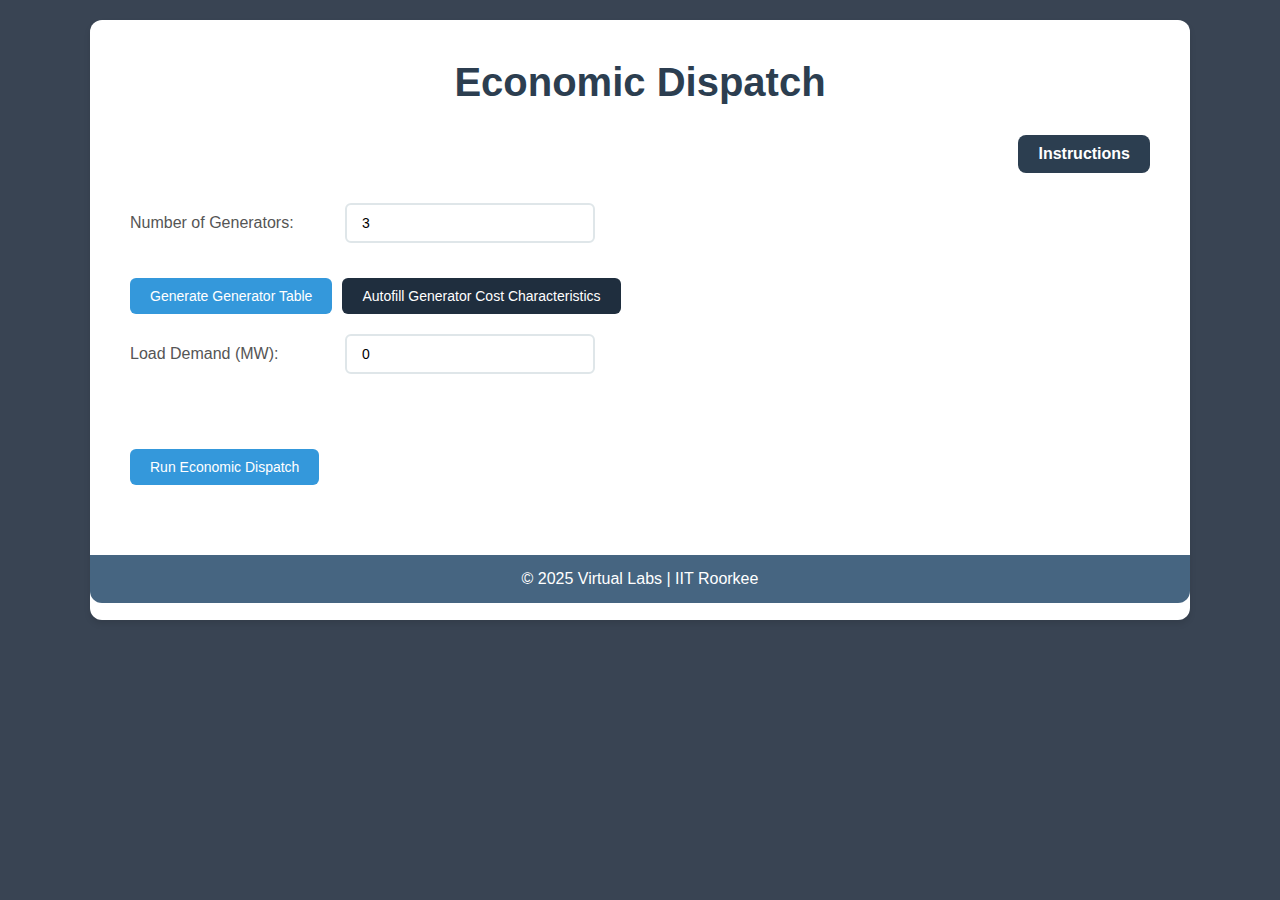
<file: simulation/index.html>
<!DOCTYPE html>
<html lang="en">
<head>
    <meta charset="UTF-8">
    <meta name="viewport" content="width=device-width, initial-scale=1.0">
    <title>Economic Dispatch</title>
    <link href="https://fonts.googleapis.com/css2?family=Nunito+Sans:wght@400;700&display=swap" rel="stylesheet">
    <style>
        /* Reset & Base */
        * {
            margin: 0;
            padding: 0;
            box-sizing: border-box;
        }
        body {
            font-family: 'Segoe UI', Tahoma, Geneva, Verdana, sans-serif;
            background-color: #394453;
            padding: 20px;
            min-height: 100vh;
        }
        /* Main Container */
        .container {
            max-width: 1100px;
            margin: 0 auto;
            background: white;
            padding: 40px;
            border-radius: 12px;
            box-shadow: 0 4px 6px rgba(0, 0, 0, 0.1);
            min-height: 600px;
        }
        /* Heading */
        h1 {
            display: flex;
            justify-content: center;
            align-items: center;
            font-size: 2.5rem;
            font-weight: 700;
            color: #2c3e50;
            margin-bottom: 30px;
        }
        /* Navbar */
        .navbar {
            display: flex;
            flex-direction: column;
            gap: 20px;
            width: 100%;
        }
        /* Instructions Button */
        .instructions {
            display: flex;
            justify-content: flex-end;
            margin-bottom: 10px;
        }
        .instructions button {
            background-color: #2c3e50;
            color: white;
            padding: 10px 20px;
            border: none;
            border-radius: 8px;
            cursor: pointer;
            font-size: 16px;
            font-weight: 600;
            transition: background-color 0.3s ease;
        }
        .instructions button:hover {
            background-color: #040f19;
        }
        /* Modal Styling */
        .modal {
            display: none;
            position: fixed;
            z-index: 1000;
            left: 0;
            top: 0;
            width: 100%;
            height: 100%;
            overflow: auto;
            background-color: rgba(0, 0, 0, 0.6);
            animation: fadeIn 0.3s ease;
        }
        .modal-content {
            background-color: #ffffff;
            margin: 5% auto;
            padding: 25px 30px;
            border: none;
            width: 90%;
            max-width: 900px;
            border-radius: 12px;
            box-shadow: 0 6px 20px rgba(0, 0, 0, 0.25);
            animation: slideIn 0.3s ease;
            box-sizing: border-box;
            max-height: 85vh;
            overflow-y: auto;
        }
        .close {
            color: #444;
            float: right;
            font-size: 28px;
            font-weight: bold;
            cursor: pointer;
            transition: color 0.2s ease;
            line-height: 20px;
        }
        .close:hover {
            color: #e53935;
        }
        .close::before {
            content: '×';
        }
        @keyframes fadeIn {
            from { opacity: 0; }
            to { opacity: 1; }
        }
        @keyframes slideIn {
            from { transform: translateY(-20px); opacity: 0; }
            to { transform: translateY(0); opacity: 1; }
        }
        /* Input rows */
        .input-row {
            display: flex;
            align-items: center;
            gap: 15px;
            margin-bottom: 15px;
            flex-wrap: wrap;
        }
        label {
            color: #555;
            font-weight: 500;
            min-width: 200px;
        }
        input[type="number"] {
            padding: 10px 15px;
            border: 2px solid #dfe6e9;
            border-radius: 6px;
            font-size: 14px;
            width: 250px;
            transition: border-color 0.3s;
        }
        input[type="number"]:focus {
            outline: none;
            border-color: #3498db;
        }
        /* Buttons */
        button {
            padding: 10px 20px;
            background-color: #3498db;
            color: white;
            border: none;
            border-radius: 6px;
            cursor: pointer;
            font-size: 14px;
            font-weight: 500;
            transition: background-color 0.3s;
        }
        button:hover {
            background-color: #2980b9;
        }
        .button-group {
            display: flex;
            gap: 10px;
            flex-wrap: wrap;
        }
        .button-secondary {
            background-color: #1f2e3e;
        }
        .button-secondary:hover {
            background-color: #151f2b;
        }
        /* Table */
        .table-responsive {
            width: 100%;
            overflow-x: auto;
            -webkit-overflow-scrolling: touch;
            margin-top: 20px;
        }
        table {
            width: 100%;
            border-collapse: collapse;
            border-radius: 8px;
            overflow: hidden;
            min-width: max-content;
        }
        th, td {
            border: 1px solid #dfe6e9;
            padding: 12px;
            text-align: center;
            white-space: nowrap;
        }
        th {
            background-color: #34495e;
            color: white;
            font-weight: 600;
            text-transform: uppercase;
            font-size: 0.85rem;
            letter-spacing: 0.5px;
        }
        tbody tr:nth-child(even) {
            background-color: #f8f9fa;
        }
        tbody tr:hover {
            background-color: #e8f4f8;
        }
        td input {
            width: 100%;
            min-width: 60px;
            padding: 6px;
            border: 1px solid #dfe6e9;
            border-radius: 4px;
            text-align: center;
            box-sizing: border-box;
        }
        /* Results */
        #results {
            margin-top: 20px;
        }
        #results table {
            margin: 10px 0;
        }
        #results h3, #results h4 {
            text-align: left;
            margin: 20px 0 10px 0;
            color: #2c3e50;
        }
        /* Footer */
        footer {
            text-align: center;
            padding: 15px;
            margin: 30px -40px -40px -40px;
            background-color: #466581;
            color: white;
            border-radius: 0 0 12px 12px;
            font-size: 16px;
        }
        /* Responsive Adjustments */
        @media (max-width: 768px) {
            .container {
                padding: 25px;
            }
            h1 {
                font-size: 2rem;
                margin-bottom: 20px;
            }
            .input-row {
                flex-direction: column;
                align-items: stretch;
            }
            label {
                min-width: auto;
            }
            input[type="number"] {
                width: 100%;
            }
            .button-group {
                flex-direction: column;
            }
            button {
                width: 100%;
            }
            .instructions {
                justify-content: center;
            }
            th, td {
                padding: 8px 4px;
                font-size: 0.8rem;
            }
            footer {
                margin: 30px -25px -25px -25px;
                font-size: 14px;
            }
        }
        @media (max-width: 480px) {
            body {
                padding: 10px;
            }
            .container {
                padding: 20px;
            }
            h1 {
                font-size: 1.75rem;
            }
            .instructions button {
                font-size: 14px;
                padding: 8px 16px;
            }
            footer {
                margin: 30px -20px -20px -20px;
            }
        }
    </style>
</head>
<body>
    <div class="container">
        <h1>Economic Dispatch</h1>

        <div class="navbar">
            <div class="instructions">
                <button onclick="openModal()">Instructions</button>
            </div>

            <div class="input-row">
                <label for="numGenerators">Number of Generators:</label>
                <input type="number" id="numGenerators" min="1" value="3">
            </div>
            <div class="button-group">
                <button onclick="generateTable()">Generate Generator Table</button>
                <button onclick="autofillThreeGeneratorData()" class="button-secondary">Autofill Generator Cost Characteristics</button>
            </div>

            <div class="input-row">
                <label for="loadDemand">Load Demand (MW):</label>
                <input type="number" id="loadDemand" value="0">
            </div>

            <div id="generatorTableContainer" class="table-responsive"></div>

            <div class="button-group">
                <button onclick="runEconomicDispatch()">Run Economic Dispatch</button>
            </div>

            <div id="results"></div>
        </div>

        <footer>&copy; 2025 Virtual Labs | IIT Roorkee</footer>
    </div>

    <!-- Modal for Instructions -->
    <div id="instructionModal" class="modal">
        <div class="modal-content">
            <!-- <span class="close" onclick="closeModal()"></span> -->
            
            <div style="font-family: 'Nunito Sans', sans-serif; font-size: 20px; text-align: justify; line-height: 1.6;">
                <b>STEP 1</b>: Enter the number of generators in power system. Then, click on the <b>"Generate Generator Table"</b> and fill the details of generators i.e., a, b, c (Quadratic, linear and no-load cost coefficients), and Minimum (MW) and Maximum power (MW) for each buses and the load demand.
                <br>
                <b>Note:</b> Generator data for three generators systems is already provided. To access the data click on the button of <b>"Autofill Generator Cost Characteristics"</b>. 
              <br><br>
                <b>STEP 2</b>: Click on <b>"Run Economic Dispatch"</b>. 
                <br><br>
                <b>STEP 3</b>: The values of the generators scheduled power and its associated cost are displayed in Table format. The total cost incurred and the lambda are also displayed in the bottom.
            </div>
        </div>
    </div>

    <script>
        function openModal() {
            document.getElementById('instructionModal').style.display = 'block';
        }

        function closeModal() {
            document.getElementById('instructionModal').style.display = 'none';
        }

        window.onclick = function(event) {
            var modal = document.getElementById('instructionModal');
            if (event.target == modal) {
                modal.style.display = 'none';
            }
        }

        function generateTable() {
            const num = parseInt(document.getElementById("numGenerators").value);
            const container = document.getElementById("generatorTableContainer");
            let html = `<table>
                <tr>
                    <th>Generator</th>
                    <th>a (Quadratic, ₹/MW^2)</th>
                    <th>b (Linear, ₹/MW)</th>
                    <th>c (Fixed, ₹)</th>
                    <th>Min Power (MW)</th>
                    <th>Max Power (MW)</th>
                </tr>`;
            for (let i = 0; i < num; i++) {
                html += `<tr>
                    <td>G${i + 1}</td>
                    <td><input type="number" id="a${i}" step="0.01" placeholder="a${i}"></td>
                    <td><input type="number" id="b${i}" step="1" placeholder="b${i}"></td>
                    <td><input type="number" id="c${i}" step="1" placeholder="c${i}"></td>
                    <td><input type="number" id="Pmin${i}" step="1" placeholder="Min MW"></td>
                    <td><input type="number" id="Pmax${i}" step="1" placeholder="Max MW"></td>
                    </tr>`;
            }
            html += `</table>`;
            container.innerHTML = html;
        }

        function autofillThreeGeneratorData() {
            const numGeneratorsInput = document.getElementById("numGenerators");
            numGeneratorsInput.value = 3;
            generateTable();
            const generatorData = [
                { a: 0.001562, b: 7.92,  c: 561, Pmin: 150, Pmax: 600 },
                { a: 0.00194,  b: 7.85,  c: 310, Pmin: 100, Pmax: 400 },
                { a: 0.00482,  b: 7.97,  c: 78,  Pmin: 50,  Pmax: 200 }
            ];
            generatorData.forEach((g, i) => {
                document.getElementById(`a${i}`).value = g.a;
                document.getElementById(`b${i}`).value = g.b;
                document.getElementById(`c${i}`).value = g.c;
                document.getElementById(`Pmin${i}`).value = g.Pmin;
                document.getElementById(`Pmax${i}`).value = g.Pmax;
            });
            document.getElementById("loadDemand").value = 850;
        }

        function runEconomicDispatch() {
            const num = parseInt(document.getElementById("numGenerators").value);
            const loadDemand = parseFloat(document.getElementById("loadDemand").value);
            if (isNaN(num) || num < 1 || isNaN(loadDemand) || loadDemand <= 0) {
                alert("Please enter valid number of generators and load demand.");
                return;
            }
            let generators = [];
            for (let i = 0; i < num; i++) {
                let a = parseFloat(document.getElementById(`a${i}`).value);
                let b = parseFloat(document.getElementById(`b${i}`).value);
                let c = parseFloat(document.getElementById(`c${i}`).value);
                let Pmin = parseFloat(document.getElementById(`Pmin${i}`).value);
                let Pmax = parseFloat(document.getElementById(`Pmax${i}`).value);
                if (isNaN(a) || isNaN(b) || isNaN(c) || isNaN(Pmin) || isNaN(Pmax)) {
                    alert(`Invalid input for Generator ${i + 1}`);
                    return;
                }
                generators.push({ id: i + 1, a, b, c, Pmin, Pmax, allocated: 0 });
            }
            const sumPmin = generators.reduce((sum, g) => sum + g.Pmin, 0);
            const sumPmax = generators.reduce((sum, g) => sum + g.Pmax, 0);
            if (loadDemand < sumPmin) {
                alert(`⚠️ Demand (${loadDemand} MW) is less than the sum of minimum generation limits (${sumPmin} MW).`);
                return;
            }
            if (loadDemand > sumPmax) {
                alert(`⚠️ Demand (${loadDemand} MW) exceeds the total maximum capacity of generators (${sumPmax} MW).`);
                return;
            }
            let lambda = 0;
            const allLinear = generators.every(g => g.a === 0);
            if (allLinear) {
                generators.sort((g1, g2) => g1.b - g2.b);
                let remainingLoad = loadDemand;
                for (const g of generators) {
                    if (remainingLoad <= 0) break;
                    let power = Math.min(g.Pmax, Math.max(g.Pmin, remainingLoad));
                    g.allocated = power;
                    remainingLoad -= power;
                }
                const lastUsed = generators.findLast(g => g.allocated > 0);
                lambda = lastUsed ? lastUsed.b : 0;
            } else {
                const tolerance = 0.01;
                let lambdaLow = Math.min(...generators.map(g => g.a > 0 ? 2 * g.a * g.Pmin + g.b : Infinity));
                let lambdaHigh = Math.max(...generators.map(g => g.a > 0 ? 2 * g.a * g.Pmax + g.b : -Infinity));
                let iterations = 0;
                const maxIterations = 1000;
                while (iterations < maxIterations) {
                    lambda = (lambdaLow + lambdaHigh) / 2;
                    let totalGen = 0;
                    for (let g of generators) {
                        let P;
                        if (g.a === 0) {
                            P = lambda > g.b ? g.Pmax : g.Pmin;
                        } else {
                            P = (lambda - g.b) / (2 * g.a);
                        }
                        if (P < g.Pmin) P = g.Pmin;
                        if (P > g.Pmax) P = g.Pmax;
                        g.allocated = P;
                        totalGen += P;
                    }
                    const mismatch = totalGen - loadDemand;
                    if (Math.abs(mismatch) < tolerance) break;
                    if (mismatch > 0) lambdaHigh = lambda;
                    else lambdaLow = lambda;
                    iterations++;
                }
                if (iterations >= maxIterations) {
                    console.warn("⚠️ Lambda Iteration reached maximum iterations without converging.");
                }
            }
            generators.sort((g1, g2) => g1.id - g2.id);
            let totalCost = 0;
            let resultHtml = `<h3>Economic Dispatch Results</h3><table>
                                <tr><th>Generator</th><th>Scheduled Power (MW)</th><th>Cost (₹)</th></tr>`;
            generators.forEach(g => {
                let cost = 0;
                if (g.allocated > 0) {
                    cost = g.a * g.allocated ** 2 + g.b * g.allocated + g.c;
                    totalCost += cost;
                }
                resultHtml += `<tr><td>G${g.id}</td><td>${g.allocated.toFixed(2)}</td><td>${cost.toFixed(2)}</td></tr>`;
            });
            resultHtml += `</table><h4>Total Cost: ${totalCost.toFixed(2)} ₹</h4>`;
            resultHtml += `<h4>Lambda (Marginal Cost): ${lambda.toFixed(4)} ₹/MW</h4>`;
            resultHtml += `<h4>Total Generation: ${generators.reduce((sum, g) => sum + g.allocated, 0).toFixed(2)} MW</h4>`;
            resultHtml += `<h4>Total Demand: ${loadDemand.toFixed(2)} MW</h4>`;
            document.getElementById("results").innerHTML = resultHtml;
        }
    </script>
<script src="../assets/js/iframeResize.js"></script>
        
        </body>
</html>
</file>
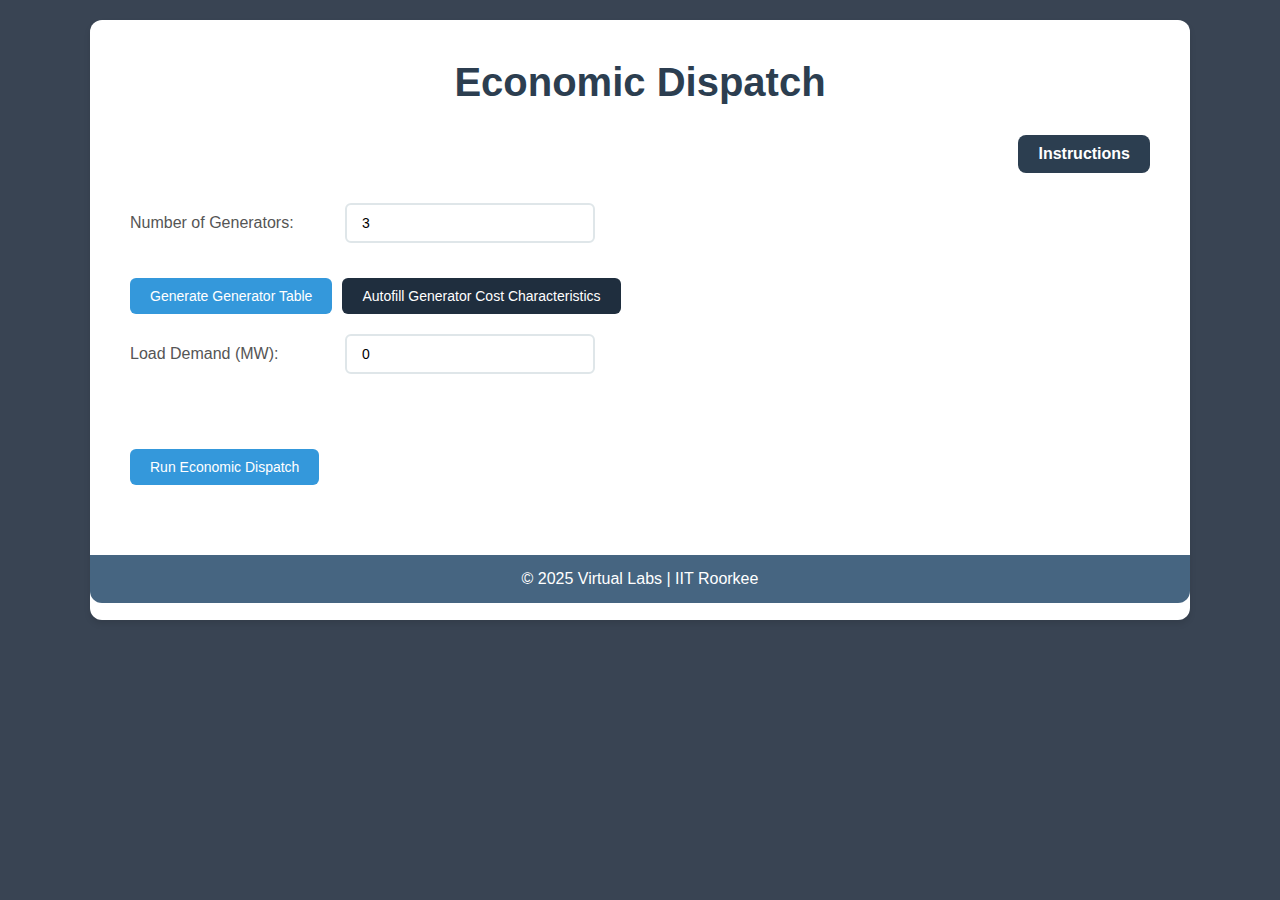
<file: experiment/simulation/index.html>
<!DOCTYPE html>
<html lang="en">
<head>
    <meta charset="UTF-8">
    <meta name="viewport" content="width=device-width, initial-scale=1.0">
    <title>Economic Dispatch</title>
    <link href="https://fonts.googleapis.com/css2?family=Nunito+Sans:wght@400;700&display=swap" rel="stylesheet">
    <style>
        /* Reset & Base */
        * {
            margin: 0;
            padding: 0;
            box-sizing: border-box;
        }
        body {
            font-family: 'Segoe UI', Tahoma, Geneva, Verdana, sans-serif;
            background-color: #394453;
            padding: 20px;
            min-height: 100vh;
        }
        /* Main Container */
        .container {
            max-width: 1100px;
            margin: 0 auto;
            background: white;
            padding: 40px;
            border-radius: 12px;
            box-shadow: 0 4px 6px rgba(0, 0, 0, 0.1);
            min-height: 600px;
        }
        /* Heading */
        h1 {
            display: flex;
            justify-content: center;
            align-items: center;
            font-size: 2.5rem;
            font-weight: 700;
            color: #2c3e50;
            margin-bottom: 30px;
        }
        /* Navbar */
        .navbar {
            display: flex;
            flex-direction: column;
            gap: 20px;
            width: 100%;
        }
        /* Instructions Button */
        .instructions {
            display: flex;
            justify-content: flex-end;
            margin-bottom: 10px;
        }
        .instructions button {
            background-color: #2c3e50;
            color: white;
            padding: 10px 20px;
            border: none;
            border-radius: 8px;
            cursor: pointer;
            font-size: 16px;
            font-weight: 600;
            transition: background-color 0.3s ease;
        }
        .instructions button:hover {
            background-color: #040f19;
        }
        /* Modal Styling */
        .modal {
            display: none;
            position: fixed;
            z-index: 1000;
            left: 0;
            top: 0;
            width: 100%;
            height: 100%;
            overflow: auto;
            background-color: rgba(0, 0, 0, 0.6);
            animation: fadeIn 0.3s ease;
        }
        .modal-content {
            background-color: #ffffff;
            margin: 5% auto;
            padding: 25px 30px;
            border: none;
            width: 90%;
            max-width: 900px;
            border-radius: 12px;
            box-shadow: 0 6px 20px rgba(0, 0, 0, 0.25);
            animation: slideIn 0.3s ease;
            box-sizing: border-box;
            max-height: 85vh;
            overflow-y: auto;
        }
        .close {
            color: #444;
            float: right;
            font-size: 28px;
            font-weight: bold;
            cursor: pointer;
            transition: color 0.2s ease;
            line-height: 20px;
        }
        .close:hover {
            color: #e53935;
        }
        .close::before {
            content: '×';
        }
        @keyframes fadeIn {
            from { opacity: 0; }
            to { opacity: 1; }
        }
        @keyframes slideIn {
            from { transform: translateY(-20px); opacity: 0; }
            to { transform: translateY(0); opacity: 1; }
        }
        /* Input rows */
        .input-row {
            display: flex;
            align-items: center;
            gap: 15px;
            margin-bottom: 15px;
            flex-wrap: wrap;
        }
        label {
            color: #555;
            font-weight: 500;
            min-width: 200px;
        }
        input[type="number"] {
            padding: 10px 15px;
            border: 2px solid #dfe6e9;
            border-radius: 6px;
            font-size: 14px;
            width: 250px;
            transition: border-color 0.3s;
        }
        input[type="number"]:focus {
            outline: none;
            border-color: #3498db;
        }
        /* Buttons */
        button {
            padding: 10px 20px;
            background-color: #3498db;
            color: white;
            border: none;
            border-radius: 6px;
            cursor: pointer;
            font-size: 14px;
            font-weight: 500;
            transition: background-color 0.3s;
        }
        button:hover {
            background-color: #2980b9;
        }
        .button-group {
            display: flex;
            gap: 10px;
            flex-wrap: wrap;
        }
        .button-secondary {
            background-color: #1f2e3e;
        }
        .button-secondary:hover {
            background-color: #151f2b;
        }
        /* Table */
        .table-responsive {
            width: 100%;
            overflow-x: auto;
            -webkit-overflow-scrolling: touch;
            margin-top: 20px;
        }
        table {
            width: 100%;
            border-collapse: collapse;
            border-radius: 8px;
            overflow: hidden;
            min-width: max-content;
        }
        th, td {
            border: 1px solid #dfe6e9;
            padding: 12px;
            text-align: center;
            white-space: nowrap;
        }
        th {
            background-color: #34495e;
            color: white;
            font-weight: 600;
            text-transform: uppercase;
            font-size: 0.85rem;
            letter-spacing: 0.5px;
        }
        tbody tr:nth-child(even) {
            background-color: #f8f9fa;
        }
        tbody tr:hover {
            background-color: #e8f4f8;
        }
        td input {
            width: 100%;
            min-width: 60px;
            padding: 6px;
            border: 1px solid #dfe6e9;
            border-radius: 4px;
            text-align: center;
            box-sizing: border-box;
        }
        /* Results */
        #results {
            margin-top: 20px;
        }
        #results table {
            margin: 10px 0;
        }
        #results h3, #results h4 {
            text-align: left;
            margin: 20px 0 10px 0;
            color: #2c3e50;
        }
        /* Footer */
        footer {
            text-align: center;
            padding: 15px;
            margin: 30px -40px -40px -40px;
            background-color: #466581;
            color: white;
            border-radius: 0 0 12px 12px;
            font-size: 16px;
        }
        /* Responsive Adjustments */
        @media (max-width: 768px) {
            .container {
                padding: 25px;
            }
            h1 {
                font-size: 2rem;
                margin-bottom: 20px;
            }
            .input-row {
                flex-direction: column;
                align-items: stretch;
            }
            label {
                min-width: auto;
            }
            input[type="number"] {
                width: 100%;
            }
            .button-group {
                flex-direction: column;
            }
            button {
                width: 100%;
            }
            .instructions {
                justify-content: center;
            }
            th, td {
                padding: 8px 4px;
                font-size: 0.8rem;
            }
            footer {
                margin: 30px -25px -25px -25px;
                font-size: 14px;
            }
        }
        @media (max-width: 480px) {
            body {
                padding: 10px;
            }
            .container {
                padding: 20px;
            }
            h1 {
                font-size: 1.75rem;
            }
            .instructions button {
                font-size: 14px;
                padding: 8px 16px;
            }
            footer {
                margin: 30px -20px -20px -20px;
            }
        }
    </style>
</head>
<body>
    <div class="container">
        <h1>Economic Dispatch</h1>

        <div class="navbar">
            <div class="instructions">
                <button onclick="openModal()">Instructions</button>
            </div>

            <div class="input-row">
                <label for="numGenerators">Number of Generators:</label>
                <input type="number" id="numGenerators" min="1" value="3">
            </div>
            <div class="button-group">
                <button onclick="generateTable()">Generate Generator Table</button>
                <button onclick="autofillThreeGeneratorData()" class="button-secondary">Autofill Generator Cost Characteristics</button>
            </div>

            <div class="input-row">
                <label for="loadDemand">Load Demand (MW):</label>
                <input type="number" id="loadDemand" value="0">
            </div>

            <div id="generatorTableContainer" class="table-responsive"></div>

            <div class="button-group">
                <button onclick="runEconomicDispatch()">Run Economic Dispatch</button>
            </div>

            <div id="results"></div>
        </div>

        <footer>&copy; 2025 Virtual Labs | IIT Roorkee</footer>
    </div>

    <!-- Modal for Instructions -->
    <div id="instructionModal" class="modal">
        <div class="modal-content">
            <!-- <span class="close" onclick="closeModal()"></span> -->
            
            <div style="font-family: 'Nunito Sans', sans-serif; font-size: 20px; text-align: justify; line-height: 1.6;">
                <b>STEP 1</b>: Enter the number of generators in power system. Then, click on the <b>"Generate Generator Table"</b> and fill the details of generators i.e., a, b, c (Quadratic, linear and no-load cost coefficients), and Minimum (MW) and Maximum power (MW) for each buses and the load demand.
                <br>
                <b>Note:</b> Generator data for three generators systems is already provided. To access the data click on the button of <b>"Autofill Generator Cost Characteristics"</b>. 
              <br><br>
                <b>STEP 2</b>: Click on <b>"Run Economic Dispatch"</b>. 
                <br><br>
                <b>STEP 3</b>: The values of the generators scheduled power and its associated cost are displayed in Table format. The total cost incurred and the lambda are also displayed in the bottom.
            </div>
        </div>
    </div>

    <script>
        function openModal() {
            document.getElementById('instructionModal').style.display = 'block';
        }

        function closeModal() {
            document.getElementById('instructionModal').style.display = 'none';
        }

        window.onclick = function(event) {
            var modal = document.getElementById('instructionModal');
            if (event.target == modal) {
                modal.style.display = 'none';
            }
        }

        function generateTable() {
            const num = parseInt(document.getElementById("numGenerators").value);
            const container = document.getElementById("generatorTableContainer");
            let html = `<table>
                <tr>
                    <th>Generator</th>
                    <th>a (Quadratic, ₹/MW^2)</th>
                    <th>b (Linear, ₹/MW)</th>
                    <th>c (Fixed, ₹)</th>
                    <th>Min Power (MW)</th>
                    <th>Max Power (MW)</th>
                </tr>`;
            for (let i = 0; i < num; i++) {
                html += `<tr>
                    <td>G${i + 1}</td>
                    <td><input type="number" id="a${i}" step="0.01" placeholder="a${i}"></td>
                    <td><input type="number" id="b${i}" step="1" placeholder="b${i}"></td>
                    <td><input type="number" id="c${i}" step="1" placeholder="c${i}"></td>
                    <td><input type="number" id="Pmin${i}" step="1" placeholder="Min MW"></td>
                    <td><input type="number" id="Pmax${i}" step="1" placeholder="Max MW"></td>
                    </tr>`;
            }
            html += `</table>`;
            container.innerHTML = html;
        }

        function autofillThreeGeneratorData() {
            const numGeneratorsInput = document.getElementById("numGenerators");
            numGeneratorsInput.value = 3;
            generateTable();
            const generatorData = [
                { a: 0.001562, b: 7.92,  c: 561, Pmin: 150, Pmax: 600 },
                { a: 0.00194,  b: 7.85,  c: 310, Pmin: 100, Pmax: 400 },
                { a: 0.00482,  b: 7.97,  c: 78,  Pmin: 50,  Pmax: 200 }
            ];
            generatorData.forEach((g, i) => {
                document.getElementById(`a${i}`).value = g.a;
                document.getElementById(`b${i}`).value = g.b;
                document.getElementById(`c${i}`).value = g.c;
                document.getElementById(`Pmin${i}`).value = g.Pmin;
                document.getElementById(`Pmax${i}`).value = g.Pmax;
            });
            document.getElementById("loadDemand").value = 850;
        }

        function runEconomicDispatch() {
            const num = parseInt(document.getElementById("numGenerators").value);
            const loadDemand = parseFloat(document.getElementById("loadDemand").value);
            if (isNaN(num) || num < 1 || isNaN(loadDemand) || loadDemand <= 0) {
                alert("Please enter valid number of generators and load demand.");
                return;
            }
            let generators = [];
            for (let i = 0; i < num; i++) {
                let a = parseFloat(document.getElementById(`a${i}`).value);
                let b = parseFloat(document.getElementById(`b${i}`).value);
                let c = parseFloat(document.getElementById(`c${i}`).value);
                let Pmin = parseFloat(document.getElementById(`Pmin${i}`).value);
                let Pmax = parseFloat(document.getElementById(`Pmax${i}`).value);
                if (isNaN(a) || isNaN(b) || isNaN(c) || isNaN(Pmin) || isNaN(Pmax)) {
                    alert(`Invalid input for Generator ${i + 1}`);
                    return;
                }
                generators.push({ id: i + 1, a, b, c, Pmin, Pmax, allocated: 0 });
            }
            const sumPmin = generators.reduce((sum, g) => sum + g.Pmin, 0);
            const sumPmax = generators.reduce((sum, g) => sum + g.Pmax, 0);
            if (loadDemand < sumPmin) {
                alert(`⚠️ Demand (${loadDemand} MW) is less than the sum of minimum generation limits (${sumPmin} MW).`);
                return;
            }
            if (loadDemand > sumPmax) {
                alert(`⚠️ Demand (${loadDemand} MW) exceeds the total maximum capacity of generators (${sumPmax} MW).`);
                return;
            }
            let lambda = 0;
            const allLinear = generators.every(g => g.a === 0);
            if (allLinear) {
                generators.sort((g1, g2) => g1.b - g2.b);
                let remainingLoad = loadDemand;
                for (const g of generators) {
                    if (remainingLoad <= 0) break;
                    let power = Math.min(g.Pmax, Math.max(g.Pmin, remainingLoad));
                    g.allocated = power;
                    remainingLoad -= power;
                }
                const lastUsed = generators.findLast(g => g.allocated > 0);
                lambda = lastUsed ? lastUsed.b : 0;
            } else {
                const tolerance = 0.01;
                let lambdaLow = Math.min(...generators.map(g => g.a > 0 ? 2 * g.a * g.Pmin + g.b : Infinity));
                let lambdaHigh = Math.max(...generators.map(g => g.a > 0 ? 2 * g.a * g.Pmax + g.b : -Infinity));
                let iterations = 0;
                const maxIterations = 1000;
                while (iterations < maxIterations) {
                    lambda = (lambdaLow + lambdaHigh) / 2;
                    let totalGen = 0;
                    for (let g of generators) {
                        let P;
                        if (g.a === 0) {
                            P = lambda > g.b ? g.Pmax : g.Pmin;
                        } else {
                            P = (lambda - g.b) / (2 * g.a);
                        }
                        if (P < g.Pmin) P = g.Pmin;
                        if (P > g.Pmax) P = g.Pmax;
                        g.allocated = P;
                        totalGen += P;
                    }
                    const mismatch = totalGen - loadDemand;
                    if (Math.abs(mismatch) < tolerance) break;
                    if (mismatch > 0) lambdaHigh = lambda;
                    else lambdaLow = lambda;
                    iterations++;
                }
                if (iterations >= maxIterations) {
                    console.warn("⚠️ Lambda Iteration reached maximum iterations without converging.");
                }
            }
            generators.sort((g1, g2) => g1.id - g2.id);
            let totalCost = 0;
            let resultHtml = `<h3>Economic Dispatch Results</h3><table>
                                <tr><th>Generator</th><th>Scheduled Power (MW)</th><th>Cost (₹)</th></tr>`;
            generators.forEach(g => {
                let cost = 0;
                if (g.allocated > 0) {
                    cost = g.a * g.allocated ** 2 + g.b * g.allocated + g.c;
                    totalCost += cost;
                }
                resultHtml += `<tr><td>G${g.id}</td><td>${g.allocated.toFixed(2)}</td><td>${cost.toFixed(2)}</td></tr>`;
            });
            resultHtml += `</table><h4>Total Cost: ${totalCost.toFixed(2)} ₹</h4>`;
            resultHtml += `<h4>Lambda (Marginal Cost): ${lambda.toFixed(4)} ₹/MW</h4>`;
            resultHtml += `<h4>Total Generation: ${generators.reduce((sum, g) => sum + g.allocated, 0).toFixed(2)} MW</h4>`;
            resultHtml += `<h4>Total Demand: ${loadDemand.toFixed(2)} MW</h4>`;
            document.getElementById("results").innerHTML = resultHtml;
        }
    </script>
</body>
</html>
</file>
